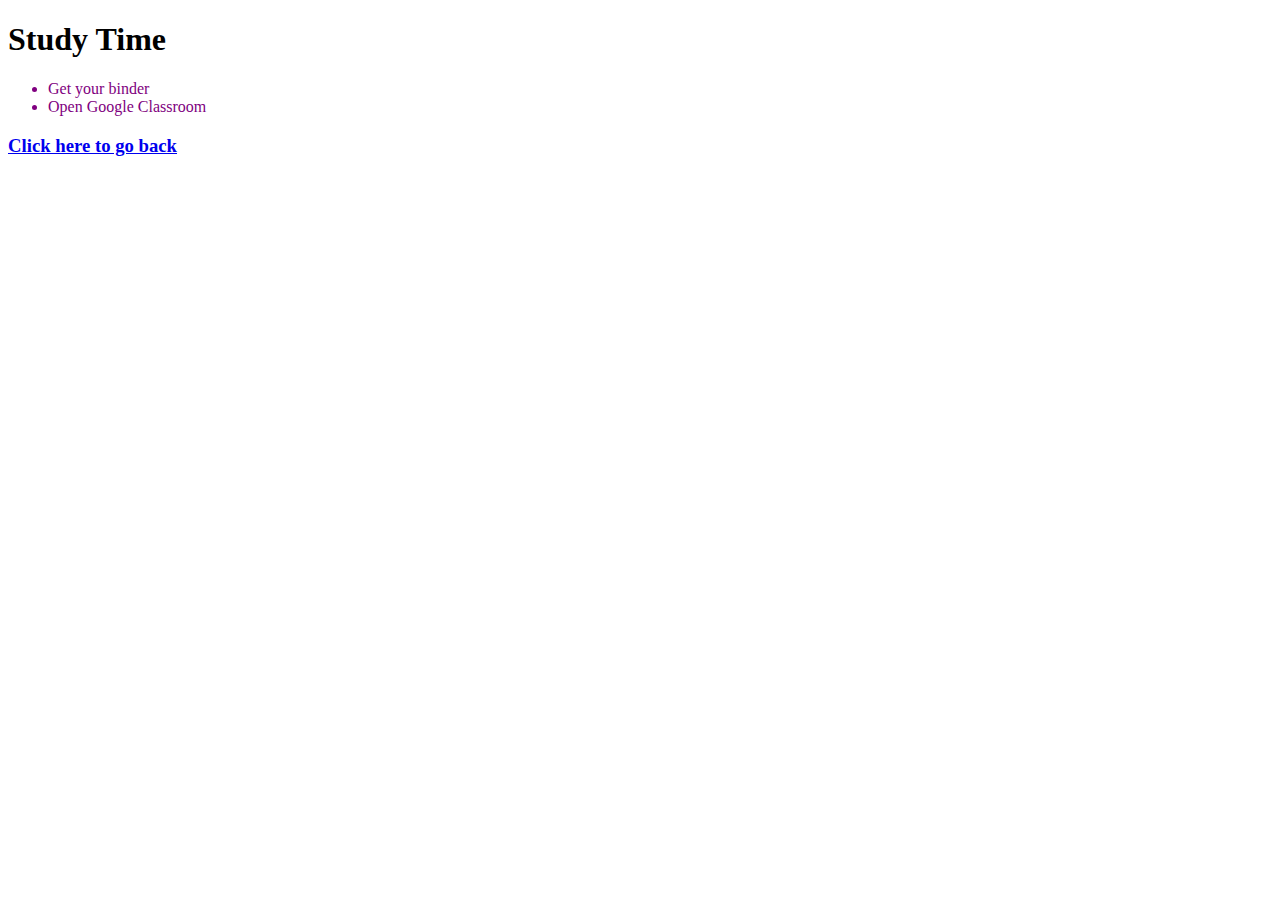
<file: study.html>
<!DOCTYPE html>
<html>

<head>
  <meta charset="utf-8">
  <meta name="viewport" content="width=device-width">
  <title>replit</title>
  <link href="style.css" rel="stylesheet" type="text/css" />
</head>

<body>
  <h1>Study Time</h1>
  <ul>
    <li>Get your binder</li>
    <li>Open Google Classroom</li>
  </ul>
  <h3><a href="index.html">Click here to go back</a></h3>
</body>
</html>
</file>
<file: style.css>
.weekday {
  display:inline-flex;
}

.schoolday {
  border:3px solid ;
  padding: 25px;
}

ul {
  color: purple;
}
</file>
